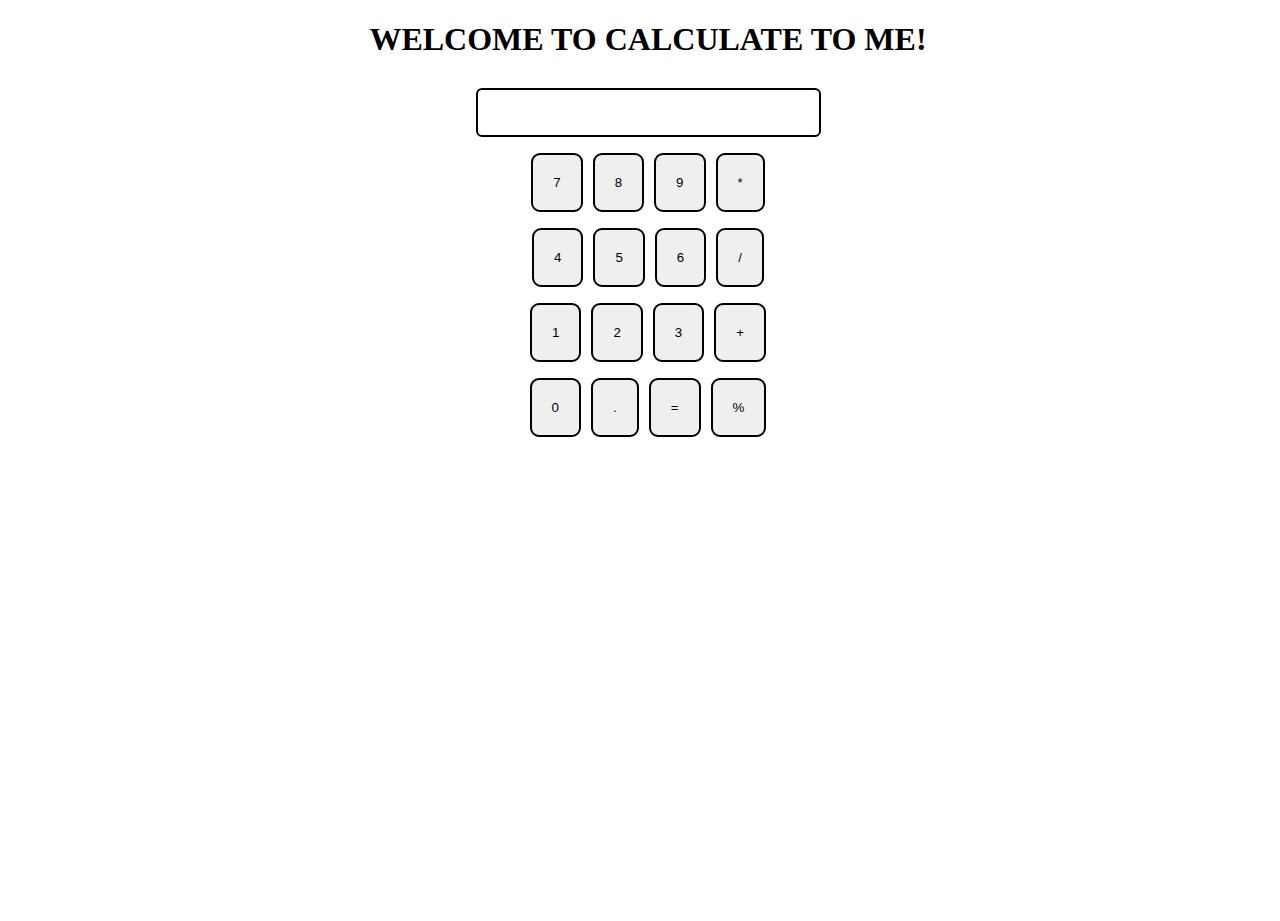
<file: frontend/index.html>
<!DOCTYPE html>
<html lang="en">
<head>
    <meta charset="UTF-8">
    <meta name="viewport" content="width=device-width, initial-scale=1.0">
    <title>calculator</title>
    <link rel="stylesheet" href="style.css">
</head>
<body>
    <h1 class="text-center">WELCOME TO CALCULATE TO ME!</h1>
    <div class="container flex flex-col bg-red items-centre mx-auto m-w-20">
        <div class="row">
            <input class="input" type="text">
        </div>
        <div class="row">
            <button class="button">7</button>
            <button class="button">8</button>
            <button class="button">9</button>
            <button class="button">*</button>
        </div>
        <div class="row">
            <button class="button">4</button>
            <button class="button">5</button>
            <button class="button">6</button>
            <button class="button">/</button>
        </div>
        <div class="row">
            <button class="button">1</button>
            <button class="button">2</button>
            <button class="button">3</button>
            <button class="button">+</button>
        </div>
        <div class="row">
            <button class="button">0</button>
            <button class="button">.</button>
            <button class="button">=</button>
            <button class="button">%</button>
        </div>
    </div>
    <script src="script.js"></script>
</body>
</html>
</file>
<file: frontend/style.css>
html, body{
    height: 100%;
    width: 100%;
}
.button{
    padding: 20px;
}
.text-center{
    text-align: center;
}
/* .bg-red{
    background-color: red;
} */
.mx-auto{
   margin: auto;
}
.m-w-20{
    max-width: 30vw;
}
.flex {
   display: flex;
}
.flex-col{
    flex-direction: column;
}
.items-centre {
    align-items: center;
}
.button{
    padding: 20px;
    margin: 0 3px;
    border: 2px solid black;
    border-radius: 9px;
}
.row{
    margin: 8px 0 ;
}
.row input{
    font-size: 20px;
    margin: 0;
    padding:11px 38px;
    border: 2px solid black;
    border-radius: 6px;
}
</file>
